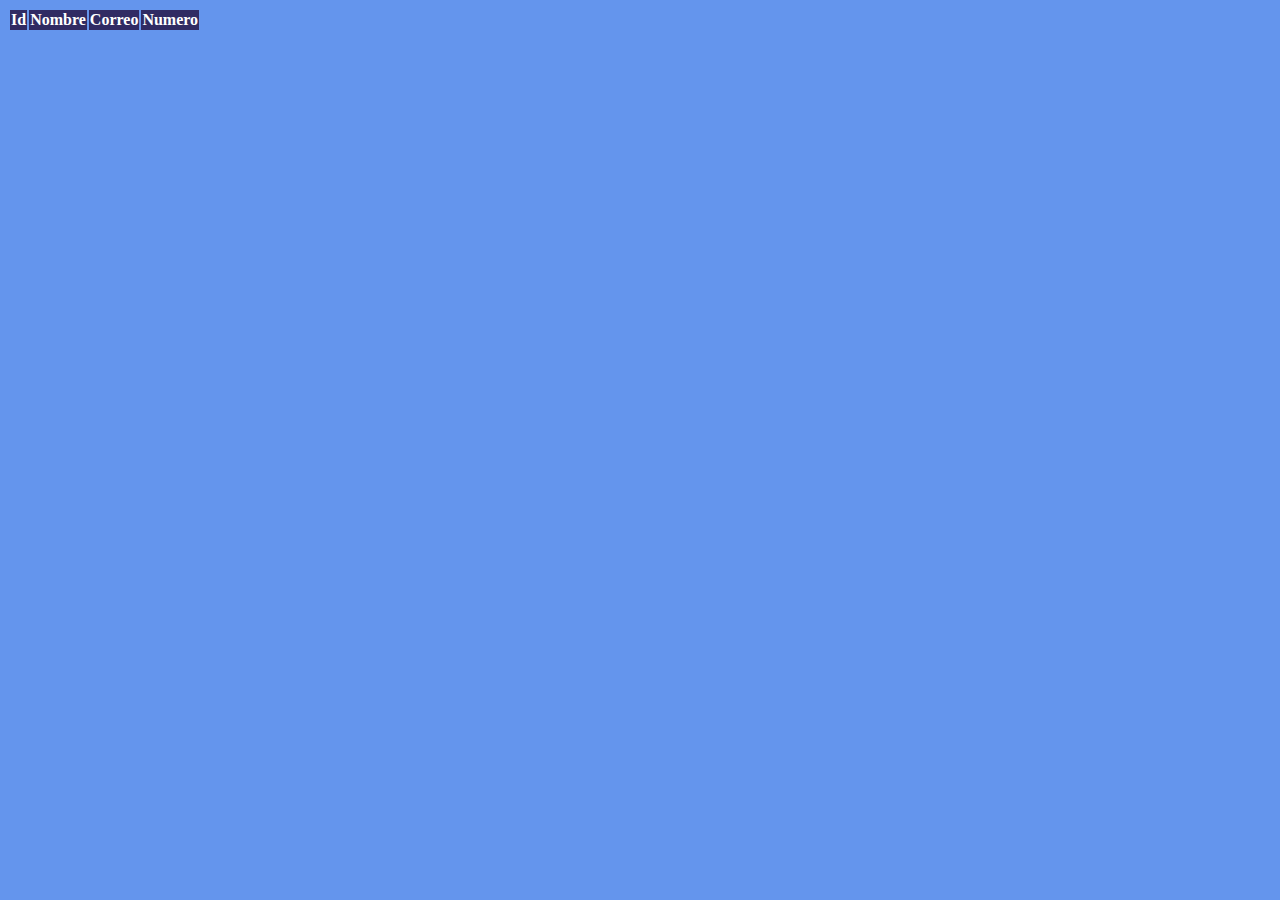
<file: index.html>
<!DOCTYPE html>
<html lang="en">
<head>
    <meta charset="UTF-8">
    <meta name="viewport" content="width=device-width, initial-scale=1.0">
    <link href="https://cdn.jsdelivr.net/npm/bootstrap@5.0.0-beta3/dist/css/bootstrap.min.css" rel="stylesheet"
    integrity="sha384-eOJMYsd53ii+scO/bJGFsiCZc+5NDVN2yr8+0RDqr0Ql0h+rP48ckxlpbzKgwra6" crossorigin="anonymous">
    <link rel="stylesheet" href="css/estilo.css">
    <title>Uso de fetch</title>
</head>
<body>
    <div class="container mt-4 shadow-lg p-3 mb-5 bg-body rounded">
        <table class="table table-border table-striped">
            <thead>
                <tr>
                    <th>Id</th>
                    <th>Nombre</th>
                    <th>Correo</th>
                    <th>Numero</th>
                </tr>
            </thead>
            
            <tbody id="data"> </tbody>
        </table>
    </div>
    <script src="https://cdn.jsdelivr.net/npm/bootstrap@5.0.0-beta3/dist/js/bootstrap.bundle.min.js" integrity="sha384-JEW9xMcG8R+pH31jmWH6WWP0WintQrMb4s7ZOdauHnUtxwoG2vI5DkLtS3qm9Ekf" crossorigin="anonymous"></script> 
    <script src="js/app.js"></script>
</body>
</html>
</file>
<file: css/estilo.css>
body{
    background: #6495ed;
}

table thead{
    background-color: #302b63;
    color: #fff;
}
</file>
